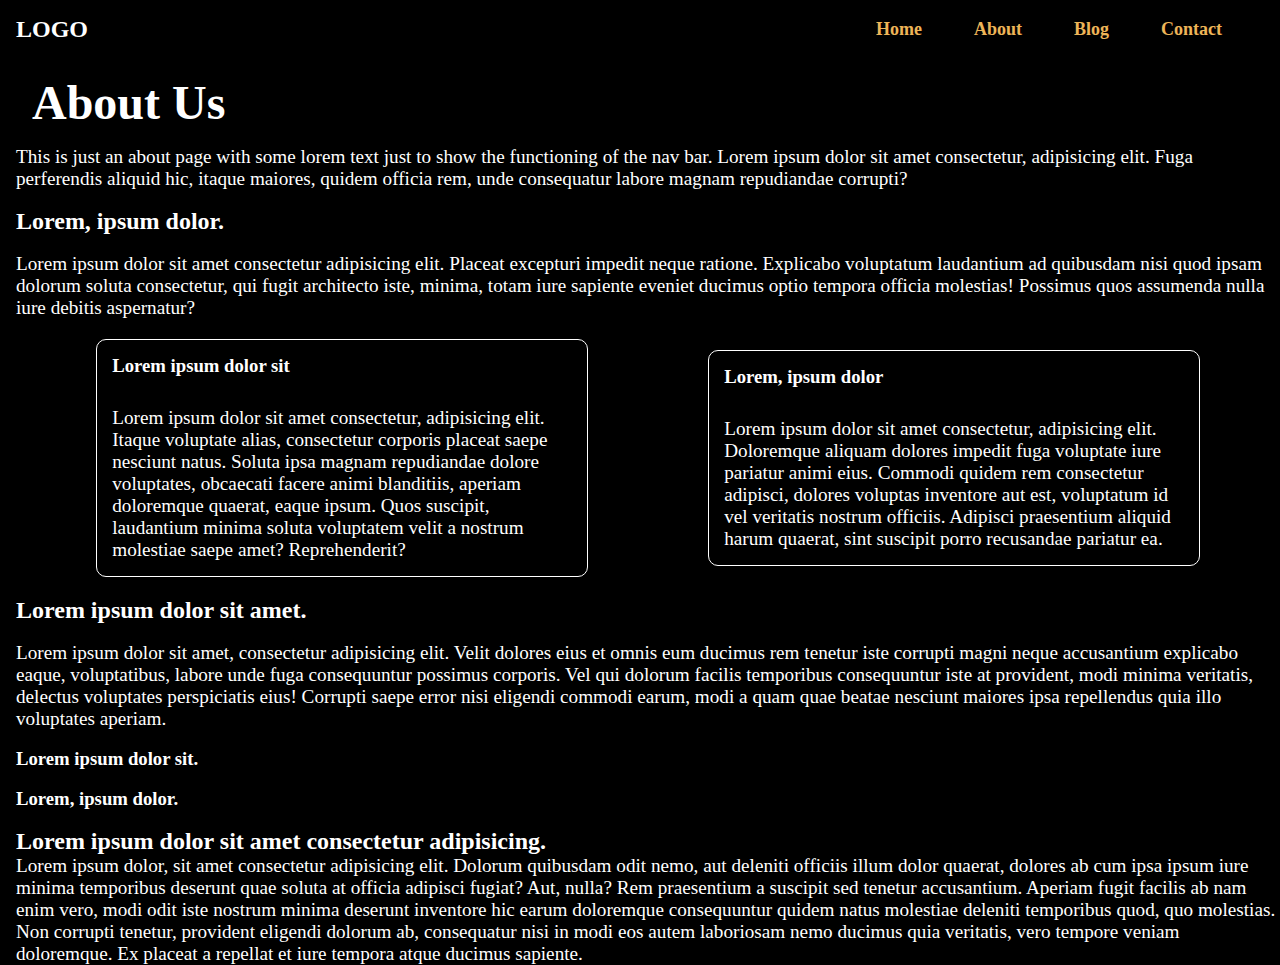
<file: about.html>
<!DOCTYPE html>
<html lang="en">

<head>
    <meta charset="UTF-8">
    <meta name="viewport" content="width=device-width, initial-scale=1.0">
    <link rel="stylesheet" href="/istylesheet.css">
    <title>About Page</title>
</head>

<body>

    <header class="Primary-header">
        <div class="wrapper">
            <div class="inside_Primary-header">
                <span class="logo">LOGO</span>
                <ul class="nav-list">
                    <li><a href="index.html" class="hover-animation">Home</a></li>
                    <li><a href="about.html" class="hover-animation">About</a>
                    </li>
                    <li><a href="#" class="hover-animation">Blog</a></li>
                    <li><a href="#" class="hover-animation">Contact</a></li>
                </ul>
            </div>
        </div>
    </header>

    <main id="main-content">
        <div>
            <h1 class="main-heading">About Us</h1>
            <p>This is just an about page with some lorem text just to show the functioning of the nav bar. Lorem ipsum
                dolor sit amet consectetur, adipisicing elit. Fuga perferendis aliquid hic, itaque maiores, quidem
                officia
                rem, unde consequatur labore magnam repudiandae corrupti?
            </p>
            <br>
            <h2>Lorem, ipsum dolor.</h2>
            <br>
            <p>Lorem ipsum dolor sit amet consectetur adipisicing elit. Placeat excepturi impedit neque ratione.
                Explicabo
                voluptatum laudantium ad quibusdam nisi quod ipsam dolorum soluta consectetur, qui fugit architecto
                iste,
                minima, totam iure sapiente eveniet ducimus optio tempora officia molestias! Possimus quos assumenda
                nulla
                iure debitis aspernatur?
            </p>
        </div>
        <div class="blocks">
            <div class="block_one blok">
                <h3>Lorem ipsum dolor sit</h3>
                <p>Lorem ipsum dolor sit amet consectetur, adipisicing elit. Itaque voluptate alias, consectetur
                    corporis placeat saepe nesciunt natus. Soluta ipsa magnam repudiandae dolore voluptates, obcaecati
                    facere animi blanditiis, aperiam doloremque quaerat, eaque ipsum. Quos suscipit, laudantium minima
                    soluta voluptatem velit a nostrum molestiae saepe amet? Reprehenderit?
                </p>
            </div>
            <div class="block_two blok">
                <h3>Lorem, ipsum dolor</h3>
                <p>Lorem ipsum dolor sit amet consectetur, adipisicing elit. Doloremque aliquam dolores impedit fuga
                    voluptate iure pariatur animi eius. Commodi quidem rem consectetur adipisci, dolores voluptas
                    inventore aut est, voluptatum id vel veritatis nostrum officiis. Adipisci praesentium aliquid harum
                    quaerat, sint suscipit porro recusandae pariatur ea.
                </p>
            </div>
        </div>
        <div>
            <h2>Lorem ipsum dolor sit amet.</h2>
            <br>
            <p>Lorem ipsum dolor sit amet, consectetur adipisicing elit. Velit dolores eius et omnis eum ducimus rem
                tenetur iste corrupti magni neque accusantium explicabo eaque, voluptatibus, labore unde fuga
                consequuntur possimus corporis. Vel qui dolorum facilis temporibus consequuntur iste at provident, modi
                minima veritatis, delectus voluptates perspiciatis eius! Corrupti saepe error nisi eligendi commodi
                earum, modi a quam quae beatae nesciunt maiores ipsa repellendus quia illo voluptates aperiam.
            </p>
            <br>
            <h3>Lorem ipsum dolor sit.</h3>
            <br>
            <h3>Lorem, ipsum dolor.</h3>
            <br>
            <h2>Lorem ipsum dolor sit amet consectetur adipisicing.</h2>
            <p>
                Lorem ipsum dolor, sit amet consectetur adipisicing elit. Dolorum quibusdam odit nemo, aut deleniti
                officiis illum dolor quaerat, dolores ab cum ipsa ipsum iure minima temporibus deserunt quae soluta at
                officia adipisci fugiat? Aut, nulla? Rem praesentium a suscipit sed tenetur accusantium. Aperiam fugit
                facilis ab nam enim vero, modi odit iste nostrum minima deserunt inventore hic earum doloremque
                consequuntur quidem natus molestiae deleniti temporibus quod, quo molestias. Non corrupti tenetur,
                provident eligendi dolorum ab, consequatur nisi in modi eos autem laboriosam nemo ducimus quia
                veritatis, vero tempore veniam doloremque. Ex placeat a repellat et iure tempora atque ducimus sapiente.
            </p>
        </div>
    </main>
</body>

<script>
    document.addEventListener('scroll', () => {
        const header = document.querySelector('header');

        if (window.scrollY > 0) {
            header.classList.add('scrolled');
        } else {
            header.classList.remove('scrolled');
        }
    });
</script>

</html>
</file>
<file: istylesheet.css>
*{
    margin: 0;
    padding: 0;
}


                /* body CSS */

body {
    background-color: black;
}

                /* Header CSS */

.Primary-header {
    --_bg: hsl(0, 0%, 0%);
    --_logo-color: hsl(0, 0%, 100%);
    --_nav-link-color: hsl(37, 82%, 64%);


    padding: 1rem;
    background-color: var(--_bg);

    position: sticky;
    top: 0;

    transition: background-color 0.4s ease-in-out;
}        
.Primary-header.scrolled { 
    background-color: white;
    opacity: 0.98;
}  
.Primary-header.scrolled .logo{
    color: black;
}
.inside_Primary-header {
    display: flex;
    justify-content: flex-end;
}
.logo{
    color: var(--_logo-color);
    font-size: 1.5em;
    font-weight: bolder;
}
.inside_Primary-header > span {
    margin-right: auto;
}
.nav-list {
    display: flex;
    align-items: center;
    list-style: none;
} 
.nav-list li a {
    transition: color 0.4s ease-in-out;
}
.nav-list.scrolled li a {
    color: black;
}
.hover-animation {
    padding: 10px;
    margin-right: 2rem;
    border-radius: 10px;
    font-size: large;
    font-weight: bolder;
    color: var(--_nav-link-color);
    text-decoration: none;
    position: relative;
}   

                /* hover animation */

.hover-animation::after {
    content: '';
    position: absolute;
    width: 100%;
    height: 2px;
    bottom: 0;
    left: 0;
    background-color: var(--_nav-link-color);
    transform-origin: bottom left;
    transition: transform 0.25s ease-out;
    transform: scaleX(0);
}
.hover-animation:hover::after {
    transform: scaleX(1);
}
.Primary-header.scrolled .hover-animation {
    color: black;
}
.Primary-header.scrolled .hover-animation::after {
    background-color: black;
}

                /* Main CSS */

main {
    margin-left: 1rem;
}
#main-content {
    color: white;
}
.main-heading {
    padding: 1rem;
    font-size: 3rem;
}
p {
    font-size: 1.2rem;
}

                /* About block CSS */

.blocks {
    margin: 20px;
    display: flex;
    justify-content: center;
}
.blok {
    margin: auto;
    border: 0.5px solid white;
    border-radius: 10px;
    max-width: 40%;
    min-height: 50%;
}
.blok h3 , .blok p {
    padding: 15px;
}
</file>
